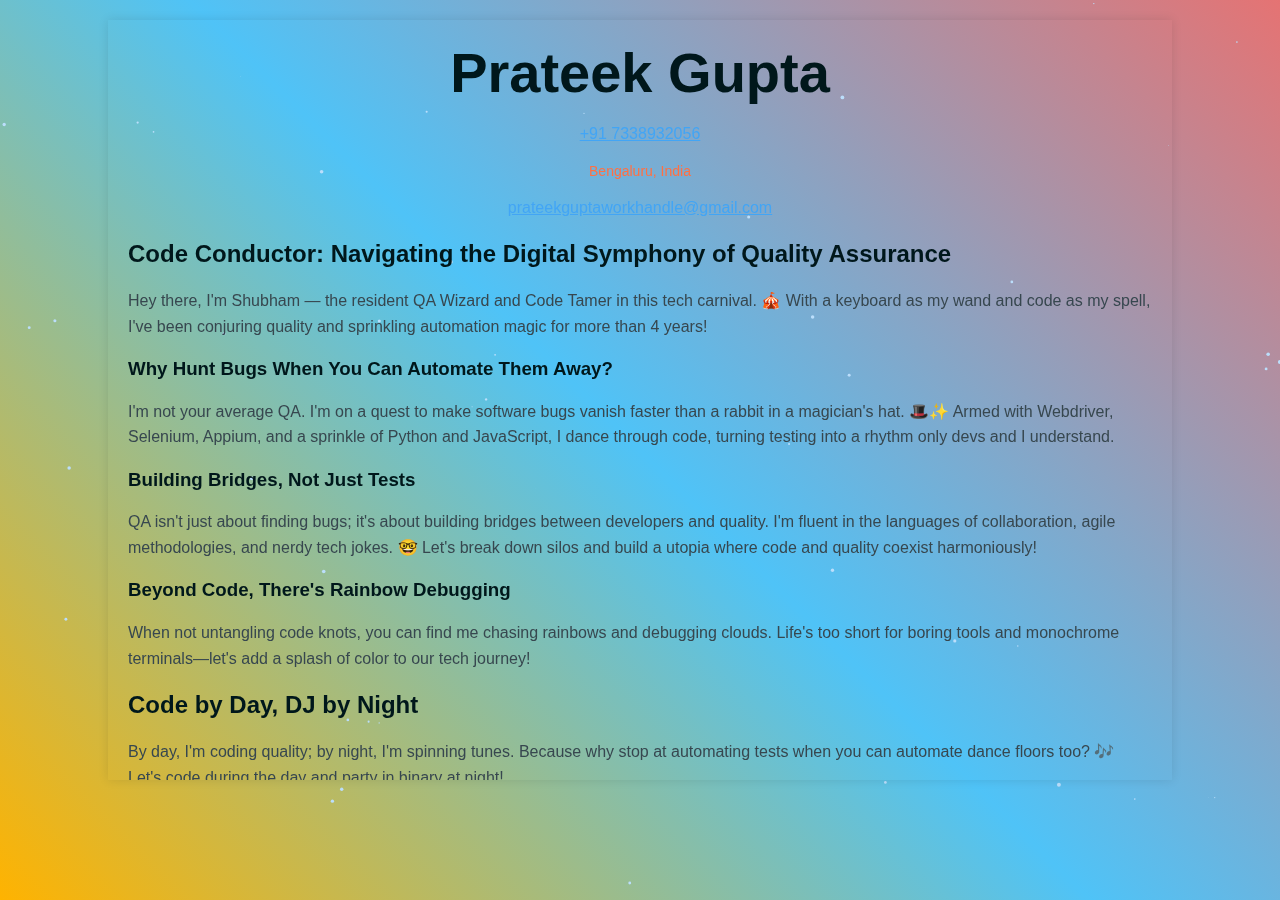
<file: about.html>
<!DOCTYPE html>
<html lang="en">

<head>
    <meta charset="UTF-8">
    <meta name="viewport" content="width=device-width, initial-scale=1.0">
    <title>Prateek Gupta's Portfolio</title>
    <style>
        body {
            font-family: 'Arial', sans-serif;
            margin: 0;
            padding: 0;
            overflow: hidden;
        }

        .container {
            width: 80%;
            margin: 0 auto;
            box-shadow: 0 0 10px rgba(0, 0, 0, 0.1);
            padding: 20px;
            margin-top: 20px;
            position: relative;
            z-index: 1;
            overflow: auto;
            max-height: 80vh;
            /* Set a maximum height for scrolling */
        }

        header {
            text-align: center;
        }

        .me {
            max-width: 80px;
            border-radius: 50%;
        }

        h1 {
            margin: 10px 0;
            color: #FFB300;
            /* Golden Yellow */
            font-size: 28px;
        }

        address {
            font-style: normal;
            color: #FF7043;
            /* Deep Orange */
            font-size: 14px;
        }

        section {
            margin-top: 20px;
        }

        article {
            margin-bottom: 20px;
        }

        h1,
        h2,
        h3 {
            color: #00171b;
            /* Golden Yellow */
        }

        a {
            color: #42A5F5;
            /* Blue */
        }

        p {
            line-height: 1.6;
            color: #37474F;
            /* Dark Gray */
            font-size: 16px;
        }

        /* Background Animation */
        canvas {
            position: absolute;
            top: 0;
            left: 0;
            pointer-events: none;
            background: linear-gradient(45deg, #FFB300, #4FC3F7, #E57373);
        }

        /* Hide scrollbar */
        ::-webkit-scrollbar {
            width: 0;
            /* Remove scrollbar space */
            background: transparent;
            /* Optional: just make scrollbar invisible */
        }

        /* Optional: show position indicator */
        ::-webkit-scrollbar-thumb {
            background: #FFB300;
            /* color of the scroll thumb */
        }

        .name {
            font-size: 56px;
            margin: 0;
            animation: slideIn 1s ease-in-out;
        }
    </style>
</head>

<body>

    <!-- Background Animation Script -->
    <script>
        window.onload = function () {
            var canvas = document.createElement("canvas");
            document.body.appendChild(canvas);
            var ctx = canvas.getContext("2d");

            canvas.width = window.innerWidth;
            canvas.height = window.innerHeight;

            var dots = [];
            for (var i = 0; i < 50; i++) {
                dots.push({
                    x: Math.random() * canvas.width,
                    y: Math.random() * canvas.height,
                    radius: Math.random() * 2,
                    vx: Math.random() - 0.5,
                    vy: Math.random() - 0.5
                });
            }

            function draw() {
                ctx.clearRect(0, 0, canvas.width, canvas.height);

                for (var i = 0; i < dots.length; i++) {
                    var dot = dots[i];

                    dot.x += dot.vx;
                    dot.y += dot.vy;

                    if (dot.x < 0 || dot.x > canvas.width) dot.vx = -dot.vx;
                    if (dot.y < 0 || dot.y > canvas.height) dot.vy = -dot.vy;

                    ctx.beginPath();
                    ctx.fillStyle = "#bbdefb";
                    ctx.arc(dot.x, dot.y, dot.radius, 0, Math.PI * 2);
                    ctx.fill();
                }

                requestAnimationFrame(draw);
            }

            draw();

            window.addEventListener("resize", function () {
                canvas.width = window.innerWidth;
                canvas.height = window.innerHeight;
            });
        };
    </script>

    <div class="container">
        <header class="three columns">
            <!-- <img src="" class="me" alt="Shubham's Photo"> -->
            <h1 class="name">Prateek Gupta</h1>
            <p>
                <a href="tel:+917338932056">+91 7338932056</a><br />
            </p>
            <address>
                Bengaluru, India
            </address>
            <p>
                <a href="mailto:prateekguptaworkhandle@gmail.com">prateekguptaworkhandle@gmail.com</a>
            </p>
        </header>
        <div class="thirteen columns clearfix">
            <section class="thirteen columns">
                <article>
                    <h2>Code Conductor: Navigating the Digital Symphony of Quality Assurance</h3>
                        <p>Hey there, I'm Shubham — the resident QA Wizard and Code Tamer in this tech carnival. 🎪 With
                            a keyboard as my wand and code as my spell, I've been conjuring quality and sprinkling
                            automation magic for more than 4 years!</p>

                        <h3>Why Hunt Bugs When You Can Automate Them Away?
                    </h2>
                    <p>I'm not your average QA. I'm on a quest to make software bugs vanish faster than a rabbit in a
                        magician's hat. 🎩✨ Armed with Webdriver, Selenium, Appium, and a sprinkle of Python and
                        JavaScript, I dance through code, turning testing into a rhythm only devs and I understand.</p>

                    <h3>Building Bridges, Not Just Tests</h2>
                        <p>QA isn't just about finding bugs; it's about building bridges between developers and quality.
                            I'm fluent in the languages of collaboration, agile methodologies, and nerdy tech jokes. 🤓
                            Let's break down silos and build a utopia where code and quality coexist harmoniously!</p>

                        <h3>Beyond Code, There's Rainbow Debugging</h2>
                            <p>When not untangling code knots, you can find me chasing rainbows and debugging clouds.
                                Life's too short for boring tools and monochrome terminals—let's add a splash of color
                                to our tech journey!</p>

                            <h2>Code by Day, DJ by Night</h2>
                            <p>By day, I'm coding quality; by night, I'm spinning tunes. Because why stop at automating
                                tests when you can automate dance floors too? 🎶 Let's code during the day and party in
                                binary at night!</p>
                            <p>Ready for the magic? Let's automate the extraordinary! 🌟</p>

                            <p><strong>Shubham Ranjan - QA Automation Engineer, Code Conjurer, Bug Banisher</strong></p>
                </article>
                <article>
                    <header>
                        <h1>Solution Integrator</h1>
                        <span><a
                                href="https://www.ericsson.com/en/about-us/company-facts/ericsson-worldwide/india">Ericsson</a></span>
                        <span>
                            <address>Bengaluru, India</address><time>2022 till date</time>
                        </span>
                    </header>
                    <p>
                        IWorking as a QA Automation Engineer at Ericsson, specializing in the telecom domain mobile and
                        web application automation testing. My expertise extends to AWS services, Kubernetes,
                        microservices, and MongoDB.
                    </p>
                </article>
            </section>
            <section class="thirteen columns">
                <h1>Education</h1>
                <article>
                    <header>
                        <h1>B-Tech Computer Science Engineering</h1>
                        <span><a href="https://jecrcfoundation.com/">Jaipur Engineering College and Research
                                Centre</a></span>
                        <span>
                            <address>Jaipur, India</address><time>2015 to 2019</time>
                        </span>
                    </header>
                    <p class="gpa"><em>GPA</em> <strong>6.9</strong> / 10</p>
                </article>
            </section>
            <section class="six columns">
                <h1>Projects</h1>
                <article>
                    <header>
                        <h1><a href="">CloudIDE</a></h1>
                        <span><time>2018</time></span>
                    </header>
                    <p>
                        Python-based web Integrated Development Environment (IDE) designed to operate within a
                        containerized environment.
                        This innovative solution allows users to request and deploy the web IDE dynamically through API
                        calls. The containerization
                        ensures a consistent and isolated environment, enhancing reliability and scalability for
                        efficient development workflows.
                    </p>
                </article>
            </section>
        </div>
    </div>

</body>

</html>
</file>
